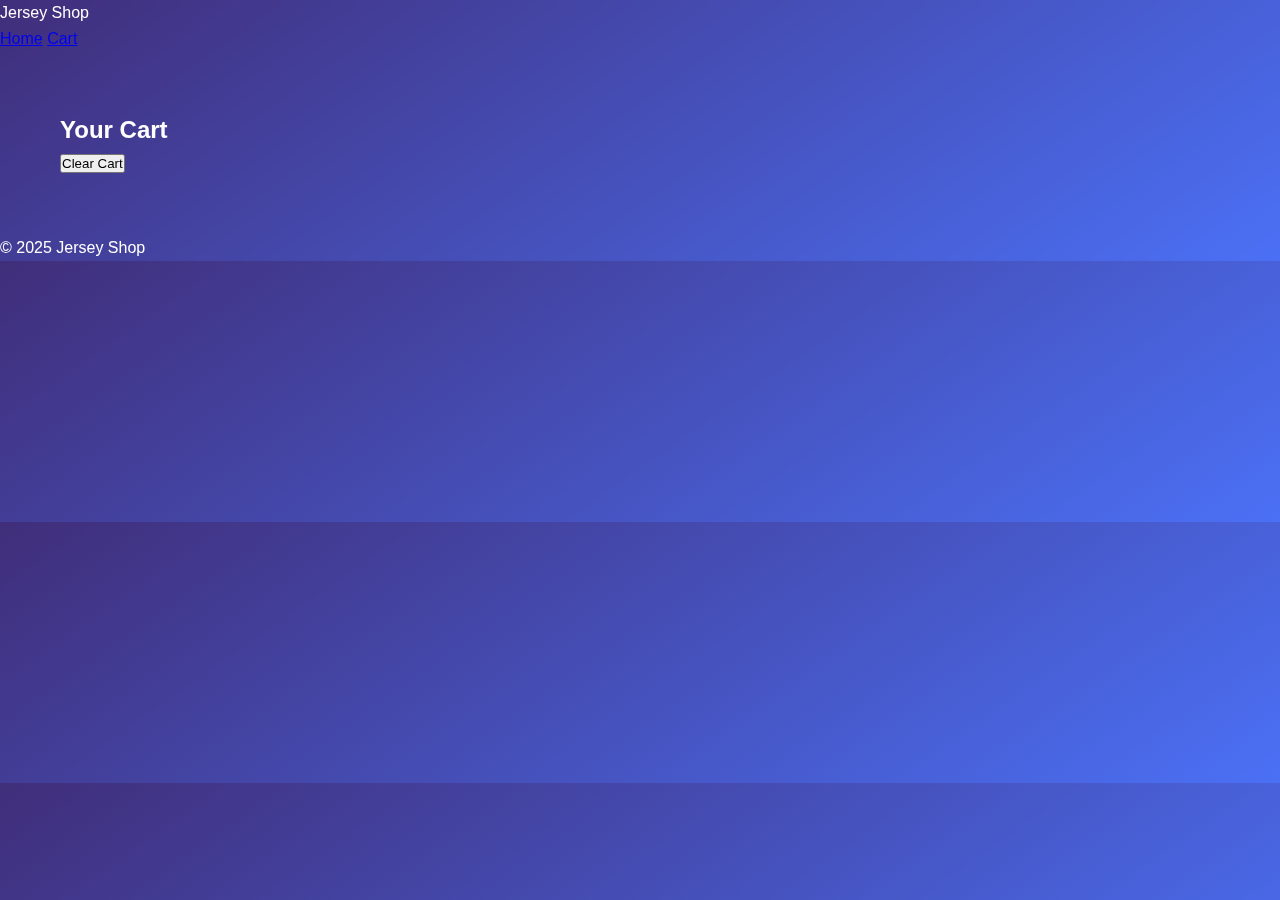
<file: cart.html>
<!DOCTYPE html>
<html lang="en">
<head>
    <meta charset="UTF-8">
    <meta name="viewport" content="width=device-width, initial-scale=1.0">
    <title>Your Cart</title>
    <link rel="stylesheet" href="style.css">
</head>

<body>

<header>
    <div class="logo">Jersey Shop</div>
    <nav>
        <a href="index.html">Home</a>
        <a href="cart.html">Cart</a>
    </nav>
</header>

<section class="cart-page">
    <h2>Your Cart</h2>

    <div id="cart-items"></div>

    <h3 id="total"></h3>

    <button id="clear-cart">Clear Cart</button>
</section>

<footer>
    © 2025 Jersey Shop
</footer>

<script src="script.js"></script>
</body>
</html>
</file>
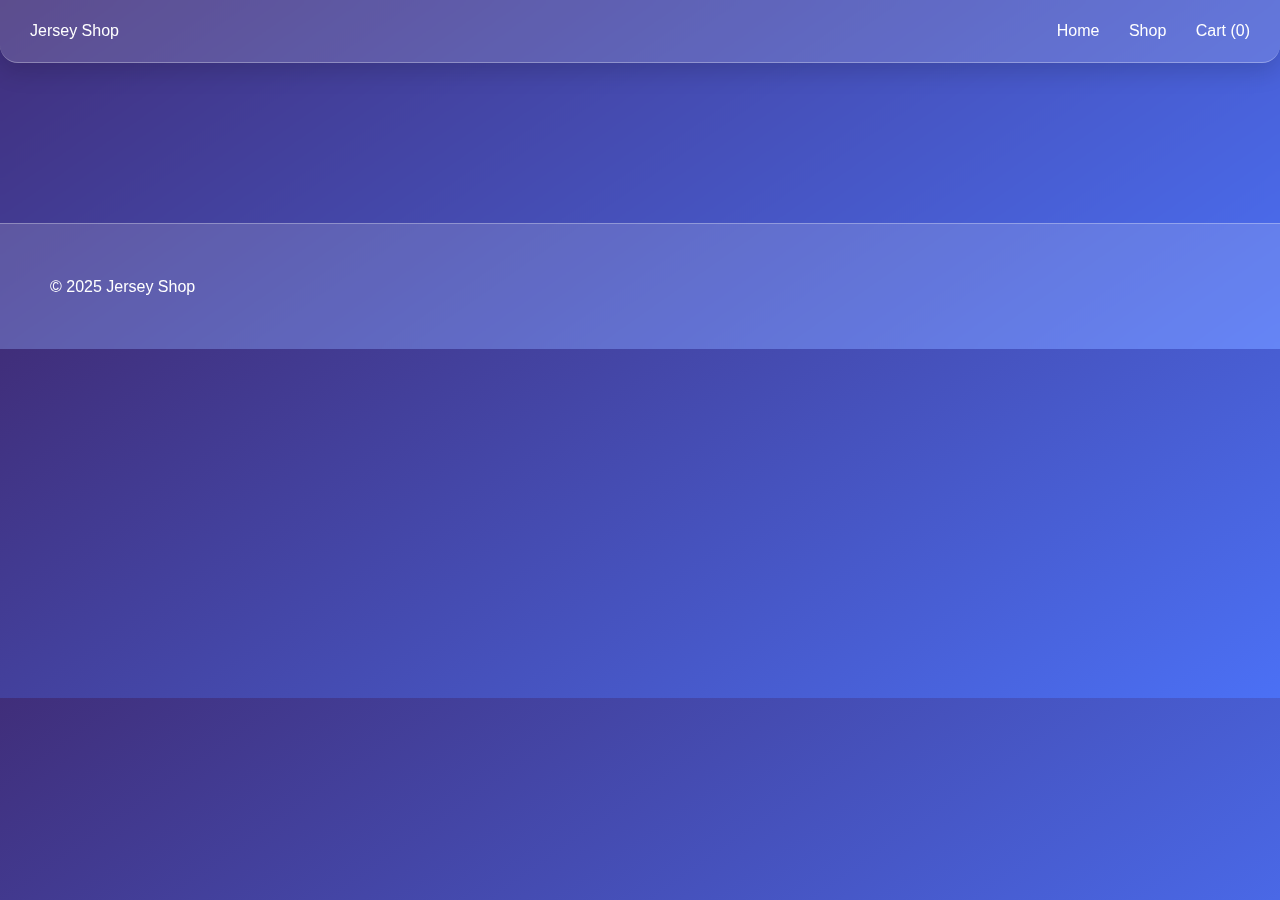
<file: product.html>
<!DOCTYPE html>
<html lang="en">
<head>
    <meta charset="UTF-8">
    <meta name="viewport" content="width=device-width, initial-scale=1.0">
    <title>Product</title>
    <link rel="stylesheet" href="style.css">
</head>

<body>

<header class="header">
    <div class="logo">Jersey Shop</div>
    <nav>
        <a href="index.html">Home</a>
        <a href="shop.html">Shop</a>
        <a href="cart.html">Cart (<span id="cart-count">0</span>)</a>
    </nav>
</header>

<section class="product-details" id="product-details"></section>

<footer class="footer">
    © 2025 Jersey Shop
</footer>

<script src="script.js"></script>
</body>
</html>
</file>
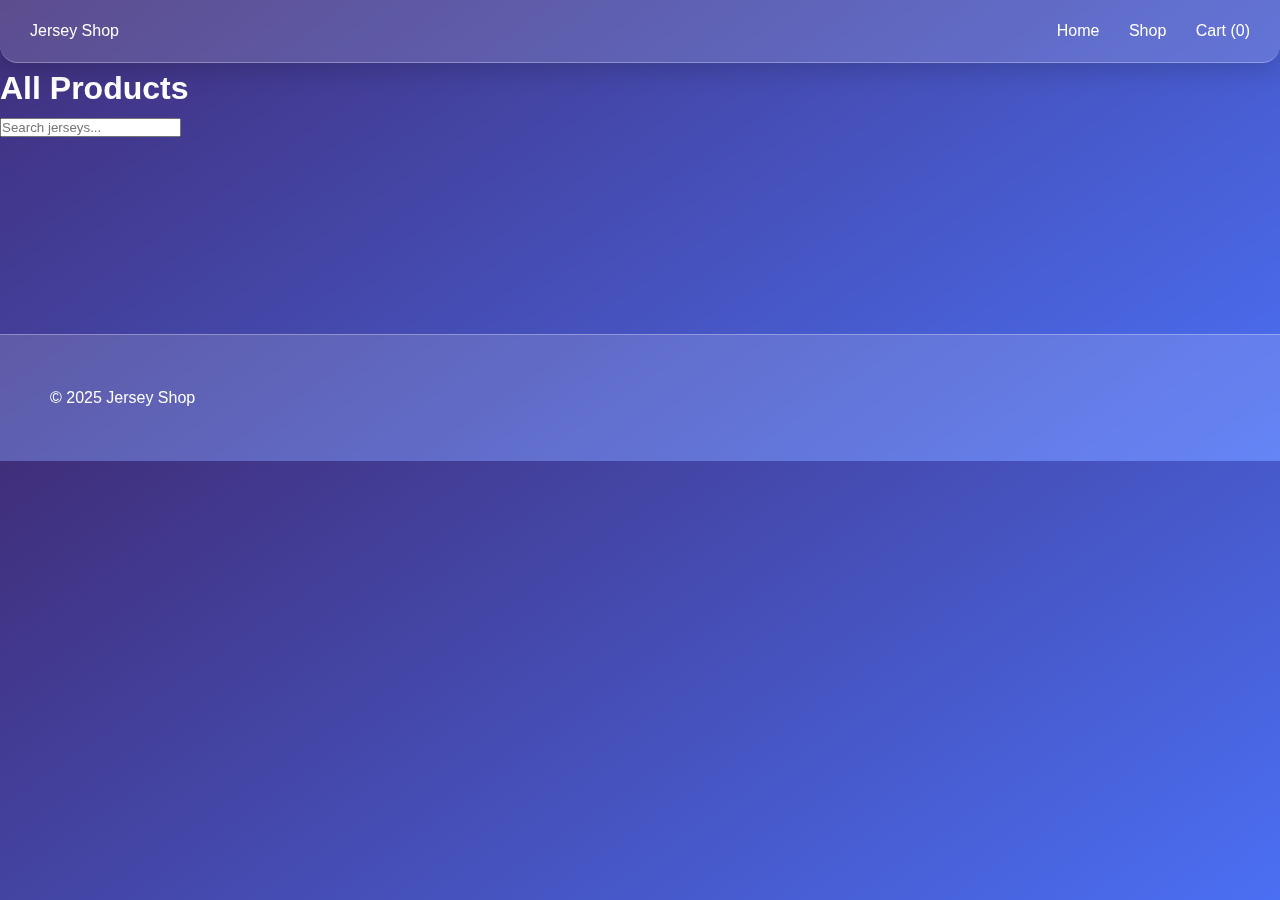
<file: shop.html>
<!DOCTYPE html>
<html lang="en">
<head>
    <meta charset="UTF-8">
    <meta name="viewport" content="width=device-width, initial-scale=1.0">
    <title>Shop – Jersey Shop</title>
    <link rel="stylesheet" href="style.css">
</head>

<body>

<header class="header">
    <div class="logo">Jersey Shop</div>
    <nav>
        <a href="index.html">Home</a>
        <a class="active" href="shop.html">Shop</a>
        <a href="cart.html">Cart (<span id="cart-count">0</span>)</a>
    </nav>
</header>

<section class="shop-header">
    <h1>All Products</h1>

    <input type="text" id="search" placeholder="Search jerseys...">
</section>

<section class="products-section">
    <div id="shop-products" class="product-grid"></div>
</section>

<footer class="footer">
    © 2025 Jersey Shop
</footer>

<script src="script.js"></script>
</body>
</html>
</file>
<file: style.css>
/* ===========================================
   GLASSMORPHISM COLOR PALETTE
=========================================== */
:root {
    --primary: #402E7A;      /* Deep purple */
    --secondary: #4C3BCF;    /* Violet */
    --accent: #4B70F5;       /* Blue */
    --light: #53DCFF;        /* Cyan */

    --glass-bg: rgba(255, 255, 255, 0.15);
    --glass-border: rgba(255, 255, 255, 0.30);

    --black: #0F0F0F;
    --white: #FFFFFF;

    --radius: 18px;
    --blur: blur(14px);
    --shadow: 0 8px 25px rgba(0,0,0,0.15);
    --inner-shadow: inset 0 0 18px rgba(255,255,255,0.18);
}

/* ===========================================
   RESET
=========================================== */
* {
    margin: 0;
    padding: 0;
    box-sizing: border-box;
    font-family: "Poppins", sans-serif;
}

body {
    background: linear-gradient(145deg, var(--primary), var(--accent));
    color: var(--white);
    line-height: 1.6;
    backdrop-filter: blur(6px);
}

/* ===========================================
   HEADER (Glass)
=========================================== */
.header {
    background: var(--glass-bg);
    border-bottom: 1px solid var(--glass-border);
    padding: 18px 30px;
    display: flex;
    justify-content: space-between;
    align-items: center;
    position: sticky;
    top: 0;
    z-index: 1000;
    backdrop-filter: var(--blur);
    box-shadow: var(--shadow);
    border-radius: 0 0 var(--radius) var(--radius);
}

.header a {
    color: var(--white);
    margin-left: 25px;
    text-decoration: none;
    font-weight: 500;
    transition: 0.25s;
}

.header a:hover {
    color: var(--light);
}

.menu-icon {
    display: none;
    font-size: 28px;
    cursor: pointer;
}

/* ===========================================
   HERO (Soft Glow Glass)
=========================================== */
.hero {
    padding: 120px 20px;
    text-align: center;

    background: linear-gradient(135deg, var(--primary), var(--secondary));
    border-bottom-left-radius: 35px;
    border-bottom-right-radius: 35px;
    box-shadow: var(--shadow);
}

.hero h1 {
    font-size: 52px;
    font-weight: 700;
    text-shadow: 0 4px 18px rgba(0,0,0,0.4);
}

.btn-primary {
    margin-top: 25px;
    padding: 14px 32px;
    background: var(--glass-bg);
    color: var(--white);
    border: 1px solid var(--glass-border);
    border-radius: var(--radius);
    font-weight: 600;
    backdrop-filter: var(--blur);
    transition: 0.25s;
    box-shadow: var(--shadow);
}

.btn-primary:hover {
    background: var(--light);
    color: var(--black);
}

/* ===========================================
   CATEGORY CARDS (Pure Glass)
=========================================== */
.categories {
    padding: 60px 40px;
    text-align: center;
}

.categories h2 {
    font-size: 36px;
    color: var(--white);
    margin-bottom: 30px;
    text-shadow: 0 4px 16px rgba(0,0,0,0.4);
}

.category-grid {
    display: grid;
    grid-template-columns: repeat(auto-fit, minmax(220px, 1fr));
    gap: 30px;
}

.cat-card {
    background: var(--glass-bg);
    border: 1px solid var(--glass-border);
    border-radius: var(--radius);
    overflow: hidden;
    backdrop-filter: var(--blur);
    cursor: pointer;
    box-shadow: var(--shadow);
    transition: 0.3s;
}

.cat-card:hover {
    transform: translateY(-8px);
}

.cat-card img {
    width: 100%;
    height: 160px;
    object-fit: cover;
    opacity: 0.9;
}

.cat-card p {
    padding: 14px;
    text-align: center;
    color: var(--light);
    font-weight: 700;
}

/* ===========================================
   PRODUCT CARDS (Frosted Glass)
=========================================== */
.products-section {
    padding: 60px 40px;
    text-align: center;
}

.products-section h2 {
    font-size: 36px;
    color: var(--white);
    text-shadow: 0 4px 18px rgba(0,0,0,0.4);
}

.product-grid {
    margin-top: 35px;
    display: grid;
    gap: 35px;
    grid-template-columns: repeat(auto-fit, minmax(240px, 1fr));
}

.product-card {
    background: var(--glass-bg);
    border: 1px solid var(--glass-border);
    border-radius: var(--radius);
    padding: 22px;
    backdrop-filter: var(--blur);
    text-align: left;
    box-shadow: var(--shadow);
    transition: 0.28s;
}

.product-card:hover {
    transform: translateY(-8px);
    border-color: var(--light);
}

.product-card img {
    width: 100%;
    height: 220px;
    object-fit: cover;
    border-radius: var(--radius);
    box-shadow: var(--inner-shadow);
}

.price {
    margin: 10px 0;
    color: var(--light);
    font-weight: 700;
}

.details-btn {
    display: inline-block;
    margin: 8px 0;
    text-decoration: none;
    color: var(--white);
    font-weight: 600;
}

.product-card button {
    width: 100%;
    padding: 13px;
    background: var(--accent);
    border: none;
    color: var(--white);
    border-radius: var(--radius);
    font-weight: 600;
    transition: 0.25s;
    box-shadow: var(--shadow);
}

.product-card button:hover {
    background: var(--light);
    color: var(--black);
}

/* ===========================================
   PRODUCT DETAILS (Glass Layout)
=========================================== */
.product-details {
    padding: 60px;
}

.details-container {
    display: flex;
    gap: 40px;
    flex-wrap: wrap;
}

.details-container img {
    width: 380px;
    height: 380px;
    object-fit: cover;
    border-radius: var(--radius);
    backdrop-filter: var(--blur);
    box-shadow: var(--shadow);
}

.info h1 {
    font-size: 38px;
    margin-bottom: 12px;
    color: var(--light);
}

/* ===========================================
   CART PAGE (Glass Items)
=========================================== */
.cart-page {
    padding: 60px;
}

.cart-item {
    background: var(--glass-bg);
    border: 1px solid var(--glass-border);
    border-radius: var(--radius);
    padding: 22px;
    margin-bottom: 25px;
    display: flex;
    justify-content: space-between;
    align-items: center;
    backdrop-filter: var(--blur);
    box-shadow: var(--shadow);
}

/* ===========================================
   FOOTER (Frosted)
=========================================== */
.footer {
    margin-top: 40px;
    background: var(--glass-bg);
    color: var(--white);
    padding: 50px;
    border-top: 1px solid var(--glass-border);
    backdrop-filter: var(--blur);
    display: grid;
    grid-template-columns: repeat(auto-fit, minmax(220px, 1fr));
    gap: 35px;
}

.footer a {
    color: var(--light);
    display: block;
    margin: 6px 0;
    transition: 0.25s;
}

.footer a:hover {
    opacity: 1;
}

/* ===========================================
   MOBILE MENU (Glass)
=========================================== */
@media (max-width: 720px) {
    nav {
        display: none;
        flex-direction: column;
        background: var(--glass-bg);
        position: absolute;
        top: 65px;
        right: 0;
        padding: 20px;
        backdrop-filter: var(--blur);
        box-shadow: var(--shadow);
    }

    .menu-icon {
        display: block;
    }

    nav.show {
        display: flex;
    }
}
</file>
